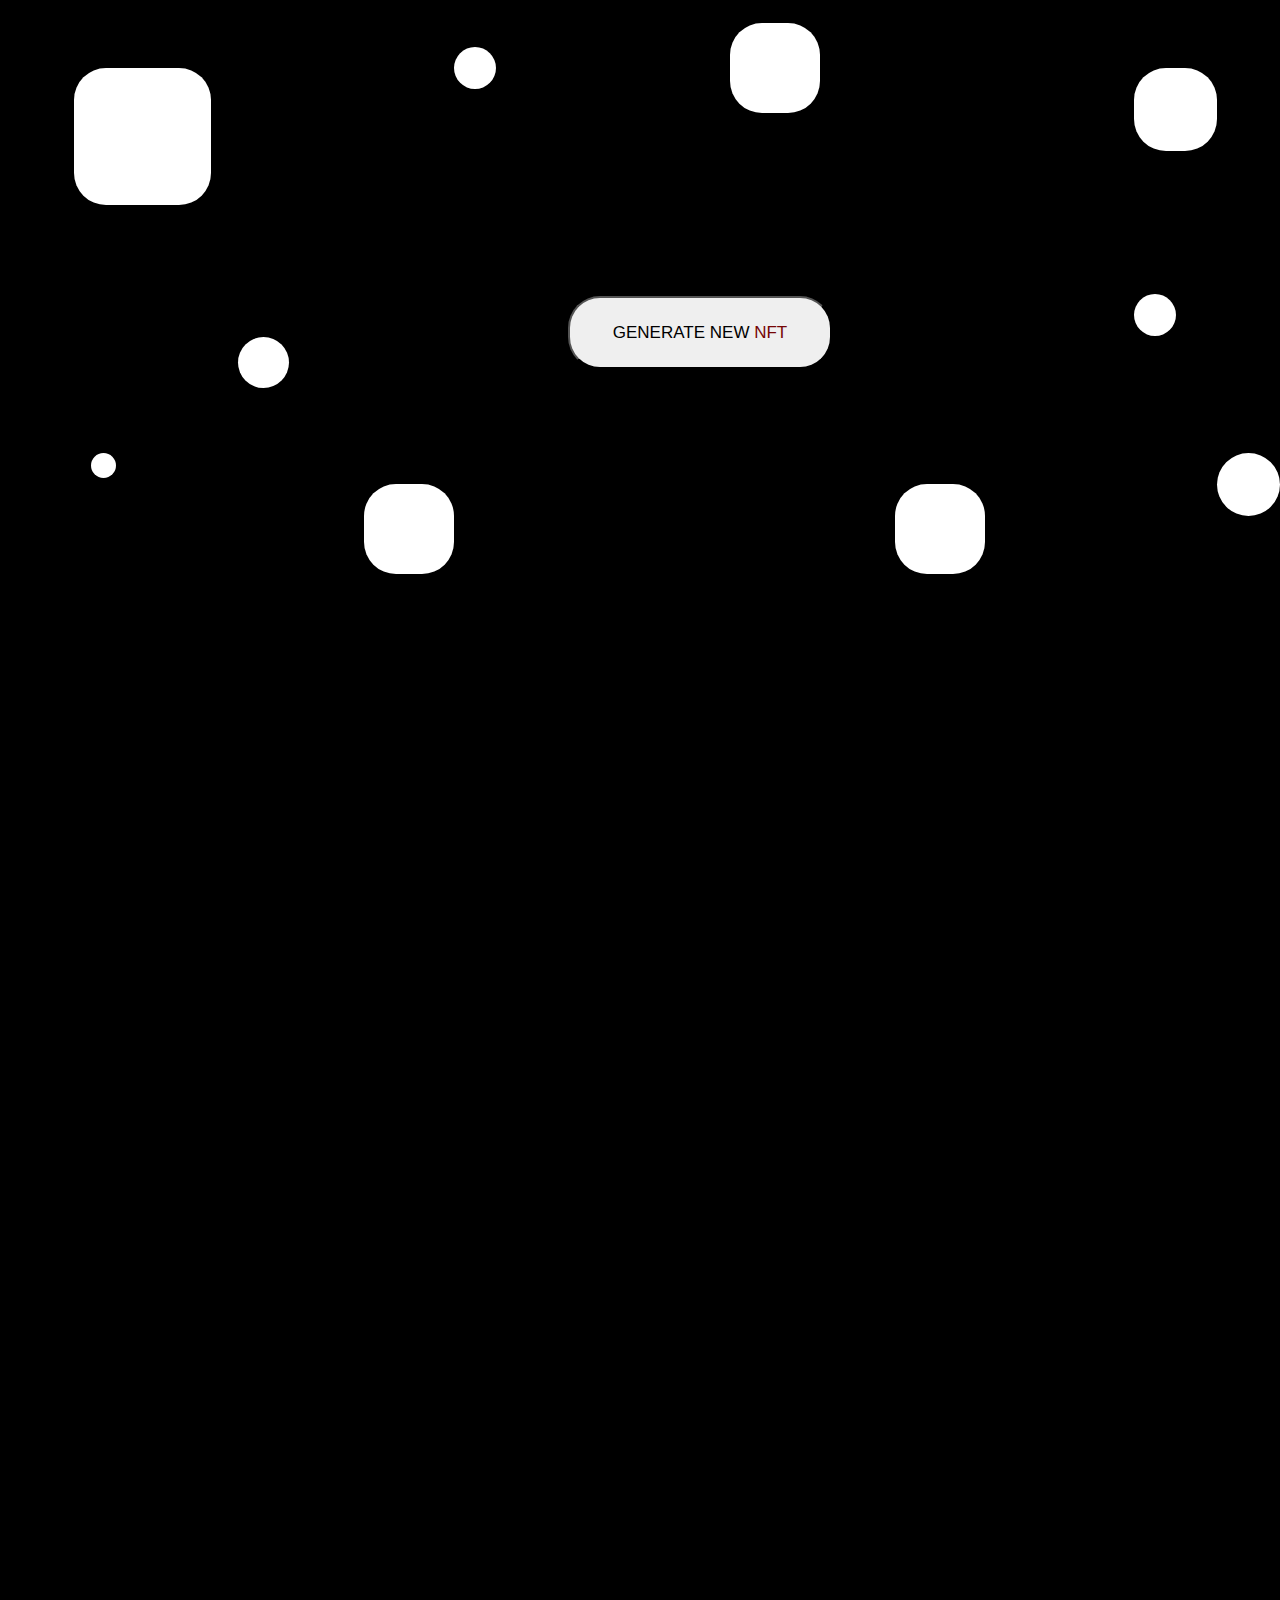
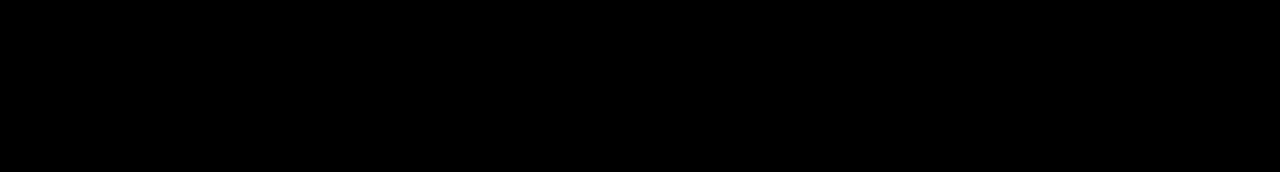
<file: HW7/index.html>
<!doctype html>
<html lang="en">
<head>
    <meta charset="UTF-8">
    <meta name="viewport"
          content="width=device-width, user-scalable=no, initial-scale=1.0, maximum-scale=1.0, minimum-scale=1.0">
    <meta http-equiv="X-UA-Compatible" content="ie=edge">
    <link rel="stylesheet" href="css/1HW7.css">
    <title>HW7</title>
</head>
<body>

<div class="container">
    <div class="title">
        <div class="cubes div--1"></div>
        <div class="cubes div--2"></div>
        <div class="cubes div--3"></div>
        <div class="cubes div--4"></div>
        <div class="cubes div--5"></div>
        <div class="cubes div--6"></div>
        <div class="cubes div--7"></div>
        <div class="cubes div--8"></div>
        <div class="cubes div--9"></div>
        <div class="cubes div--10"></div>
        <button class="btn create__nft">GENERATE NEW <span class="nft">NFT</span></button>
    </div>


    <div class="nft__container"></div>
</div>

<script src="Js/1HW7.js"></script>
</body>
</html>
</file>
<file: HW7/css/1HW7.css>
* {
    margin: 0;
    padding: 0;
    box-sizing: border-box;
}

body {
    background: #000;
}

.container {
    width: 1400px;
    height: 1772px;
    margin: 0 auto;
}

.title {
    display: flex;
    justify-content: center;
    align-items: center;
    height: 665px;
    position: relative;
}

.btn {
    width: 264px;
    height: 73px;
    border-radius: 32px;
    font-size: 17px;
    line-height: 2;
    font-weight: 500;
    cursor: pointer;
    transition: transform .5s ease-in;
}

.nft {
    color: #750505;
}

.btn:hover {
    transform: scale(1.1);
    transition: transform .5s ease-in;
}


.nft__container {
    display: flex;
    flex-wrap: wrap;
    align-items: center;
    position: relative;
    margin: 0 auto;
    z-index: 0;
    padding: 0 50px;
}

.nft__card {
    position: relative;
    display: flex;
    justify-content: center;
    width: 178px;
    height: 251px;
    border-radius: 12px;
    background: #3E3E3E;
    margin: 20px;

}

.nft__card:hover .nft__card.delete {
    transition: all .2s linear;
    bottom: -50px;
}

.nft__card.delete {
    display: flex;
    justify-content: center;
    align-items: flex-end;
    position: absolute;
    width: 178px;
    background: #fff;
    height: 50px;
    bottom: 0;
    z-index: -1;
    transition: all .2s linear;
}

.nft__card.delete:hover .nft__card.delete {
    bottom: -43px;
}

.btn__basket {
    display: flex;
    justify-content: center;
    width: 25px;
    height: 25px;
    background: transparent;
    border: none;
    cursor: pointer;
}

.btn__basket:hover .nft__card.delete {
    bottom: -43px;
}

.nft__card__cont {
    display: flex;
    padding: 5px;
    width: 170px;
    height: 195px;
    background: #3E3E3E;
    border-radius: 12px;
}

.nft__card__cont img {
    max-width: 100%;
    border-radius: 12px;
}

.card__name {
    position: absolute;
    top: 10px;
    left: 9px;
    width: 70px;
    color: #ffffff;
    font-size: 19px;
    font-weight: 400;
}

.card__description {
    position: absolute;
    bottom: 16px;
    left: 17px;

    width: 70px;
    color: #ffffff;
    font-size: 17px;
    font-weight: 500;
    line-height: 21px;
}

.cubes {
    background: #fff;
    position: absolute;
    box-shadow: 12px 32px 80px -20px rgba(0, 0, 0, 0.12);
    border-radius: 32px;
}

.div--1 {
    width: 137px;
    height: 137px;
    top: 68px;
    left: 74px;
}

.div--2 {
    width: 42px;
    height: 42px;
    top: 47px;
    left: 454px;
}

.div--3 {
    width: 90px;
    height: 90px;
    top: 23px;
    left: 730px;
}

.div--4 {
    width: 83px;
    height: 83px;
    top: 68px;
    right: 183px;
}

.div--5 {
    width: 51px;
    height: 51px;
    top: 337px;
    left: 238px;
}

.div--6 {
    width: 42px;
    height: 42px;
    top: 294px;
    right: 224px;
}

.div--7 {
    width: 25px;
    height: 25px;
    top: 453px;
    left: 91px;
}

.div--8 {
    width: 90px;
    height: 90px;
    top: 484px;
    left: 364px;
}

.div--9 {
    width: 90px;
    height: 90px;
    top: 484px;
    right: 415px;
}

.div--10 {
    width: 63px;
    height: 63px;
    top: 453px;
    right: 120px;
}
</file>
